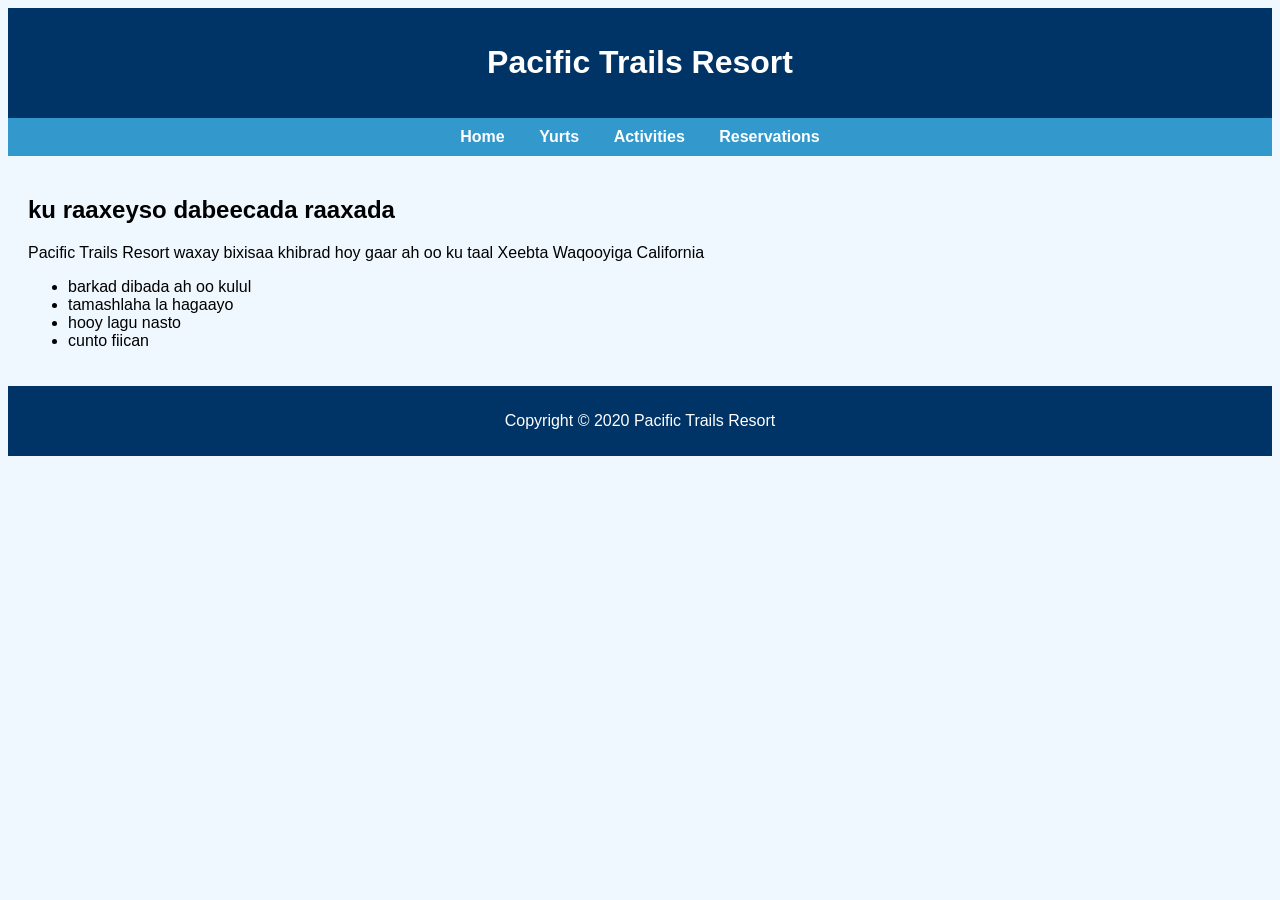
<file: index.html>
<!DOCTYPE html>
<html lang="en">
<head>
<meta charset="UTF-8">
<title>Pacific Trails Resort</title>
<link rel="stylesheet" href="css.css">
</head>

<body>

<header>
    <h1>Pacific Trails Resort</h1>
</header>

<nav>
    <a href="index.html">Home</a>
    <a href="yurts.html">Yurts</a>
    <a href="activities.html">Activities</a>
    <a href="reservations.html">Reservations</a>
</nav>

<main>
    <h2>ku raaxeyso  dabeecada raaxada </h2>
    <p> Pacific Trails Resort waxay bixisaa khibrad hoy gaar ah oo ku taal Xeebta Waqooyiga California</p>

    <ul>
        <li>barkad dibada ah oo kulul </li>
        <li>tamashlaha la hagaayo</li>
        <li>hooy lagu nasto</li>
        <li>cunto fiican</li>
    </ul>
</main>

<footer>
    <p>Copyright © 2020 Pacific Trails Resort</p>
</footer>

</body>
</html>
</file>
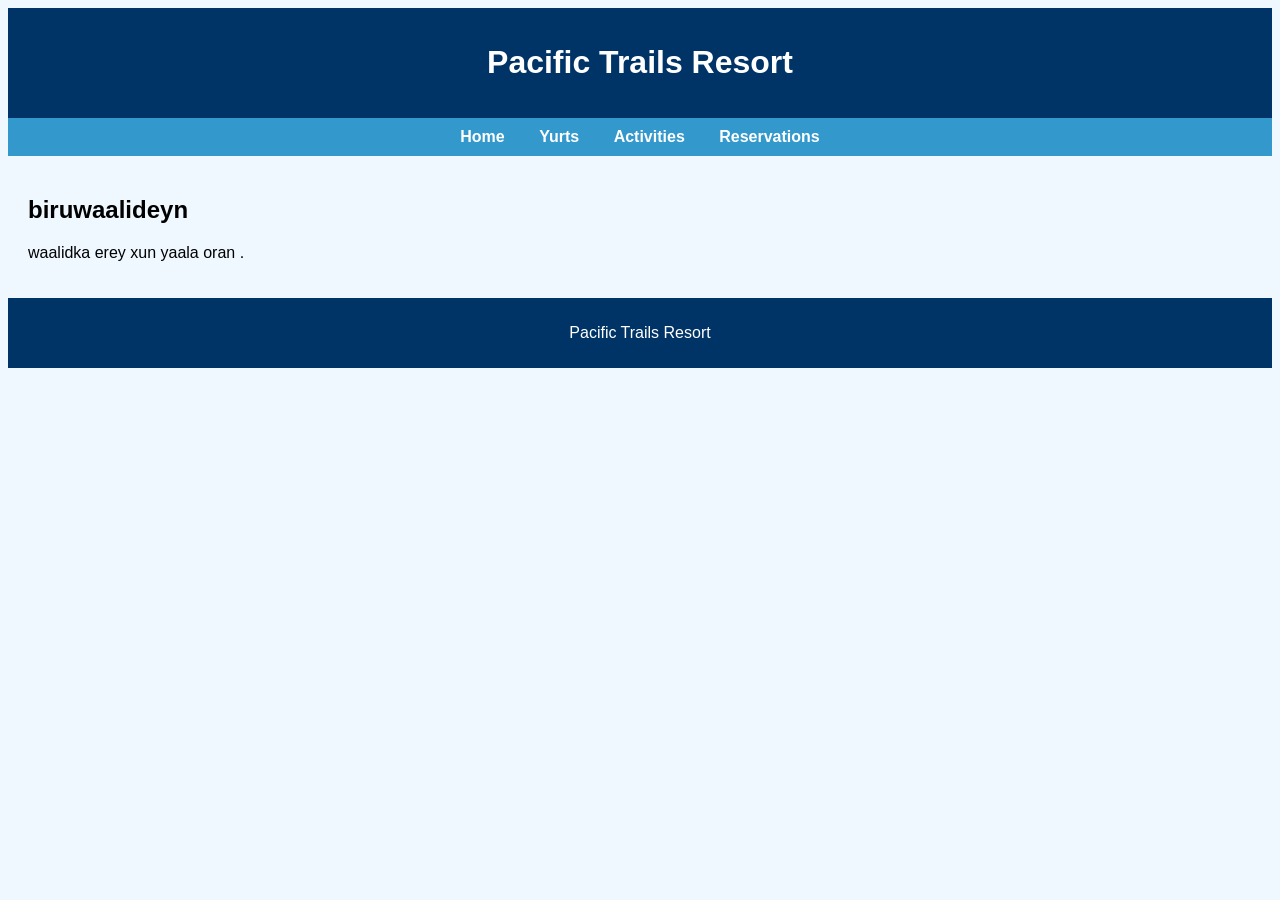
<file: activities.html>
<!DOCTYPE html>
<html lang="en">
<head>
<meta charset="UTF-8">
<title>Activities</title>
<link rel="stylesheet" href="css.css">
</head>

<body>

<header>
    <h1>Pacific Trails Resort</h1>
</header>

<nav>
    <a href="index.html">Home</a>
    <a href="yurts.html">Yurts</a>
    <a href="activities.html">Activities</a>
    <a href="reservations.html">Reservations</a>
</nav>

<main>
    <h2>biruwaalideyn</h2>
    <p>waalidka erey xun yaala oran .</p>
</main>

<footer>
    <p>Pacific Trails Resort</p>
</footer>

</body>
</html>
</file>
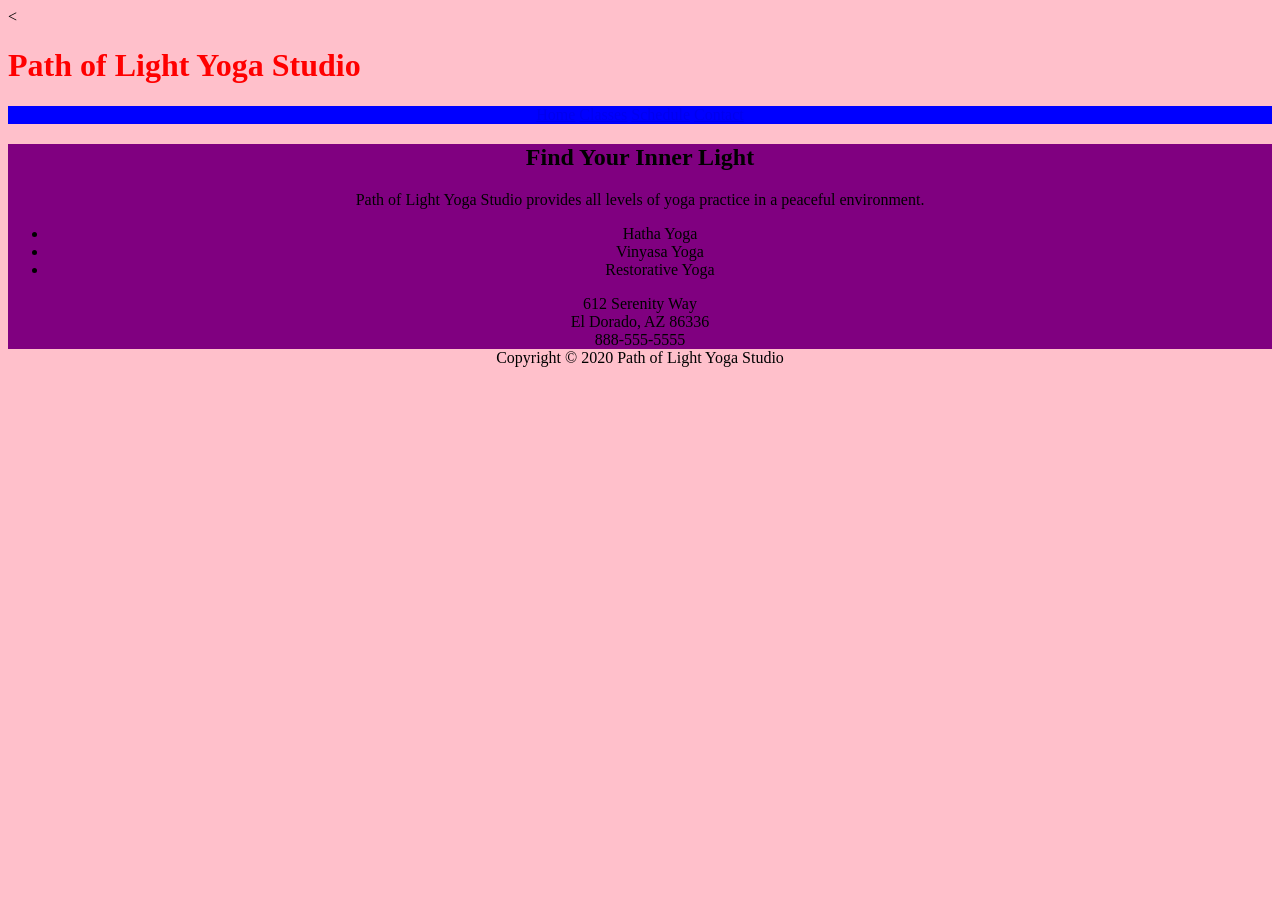
<file: index-1.html>
<!DOCTYPE html>
<html lang="en">
<head>
<meta charset="UTF-8">
<title>Path of Light Yoga Studio</title>
<<style>
  body{ 
    background-color:pink;
    <textarea name="" id="" cols="30" rows="10"></textarea>
  
  }
  main{
    background-color:purple;
    text-align:center;
    pudding:10x
    
    
  }
  nav{
    background-color:blue;
    font-family:white;
    text-align:center;
    pudding:20x
  }
  footer{
    backgroun-color:#8fd3d1;
    text-align:center;
    pudding:10px;
  }
    
    
</style>


</head>

<body>

<header style="color:red;">
<h1>Path of Light Yoga Studio</h1>
</header>

<nav>
<a href="index.html">Home</a>
<a href="classes.html">Classes</a>
<a href="schedule.html">Schedule</a>
<a href="contact.html">Contact</a>
</nav>

<main>

<h2>Find Your Inner Light</h2>

<p>
Path of Light Yoga Studio provides all levels of yoga practice in a peaceful environment.
</p>

<ul>
<li>Hatha Yoga</li>
<li>Vinyasa Yoga</li>
<li>Restorative Yoga</li>
</ul>

<div>
612 Serenity Way<br>
El Dorado, AZ 86336<br>
888-555-5555
</div>

</main>

<footer>
Copyright © 2020 Path of Light Yoga Studio
</footer>

</body>
</html>
</file>
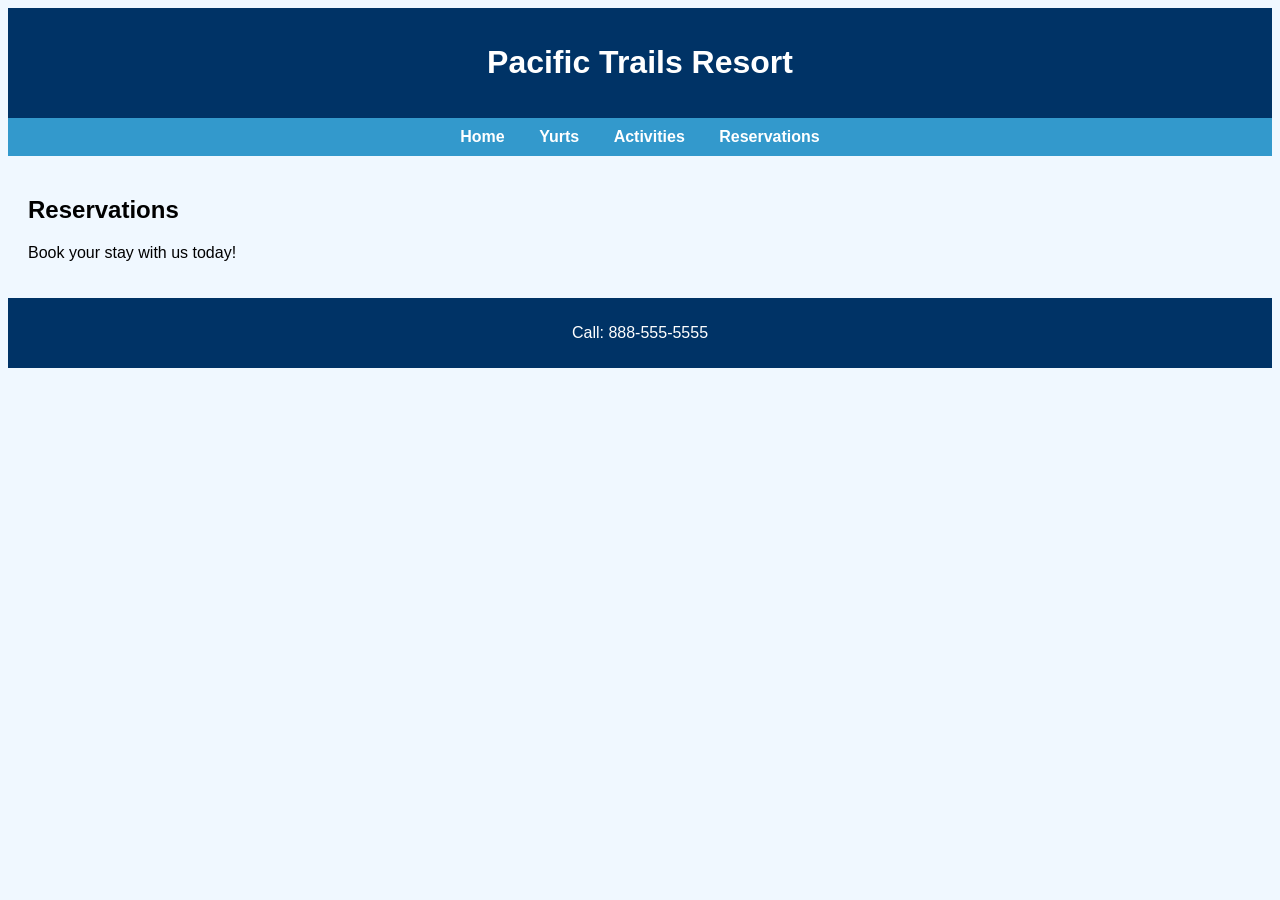
<file: reservation.html>
<!DOCTYPE html>
<html lang="en">
<head>
<meta charset="UTF-8">
<title>Reservations</title>
<link rel="stylesheet" href="css.css">
</head>

<body>

<header>
    <h1>Pacific Trails Resort</h1>
</header>

<nav>
    <a href="index.html">Home</a>
    <a href="yurts.html">Yurts</a>
    <a href="activities.html">Activities</a>
    <a href="reservations.html">Reservations</a>
</nav>

<main>
    <h2>Reservations</h2>
    <p>Book your stay with us today!</p>
</main>

<footer>
    <p>Call: 888-555-5555</p>
</footer>

</body>
</html>
</file>
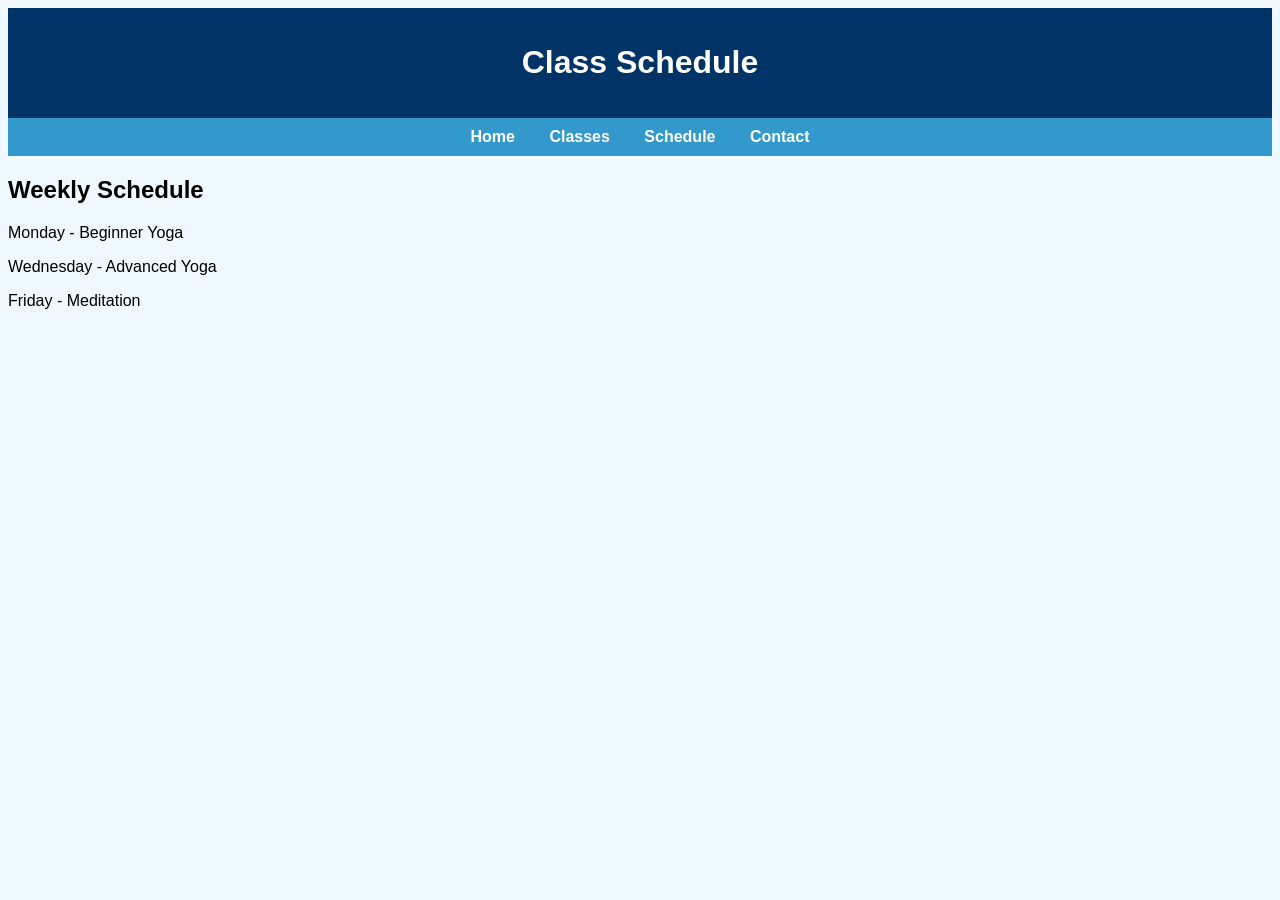
<file: schedule.html>
<!DOCTYPE html>
<html>
<head>
    <title>Schedule</title>
    <link rel="stylesheet" href="css.css">
</head>
<body>

<header>
    <h1>Class Schedule</h1>
</header>

<nav>
    <a href="index.html">Home</a>
    <a href="classes.html">Classes</a>
    <a href="schedule.html">Schedule</a>
    <a href="contact.html">Contact</a>
</nav>

<section>
    <h2>Weekly Schedule</h2>

    <p>Monday - Beginner Yoga</p>
    <p>Wednesday - Advanced Yoga</p>
    <p>Friday - Meditation</p>

</section>

</body>
</html>
</file>
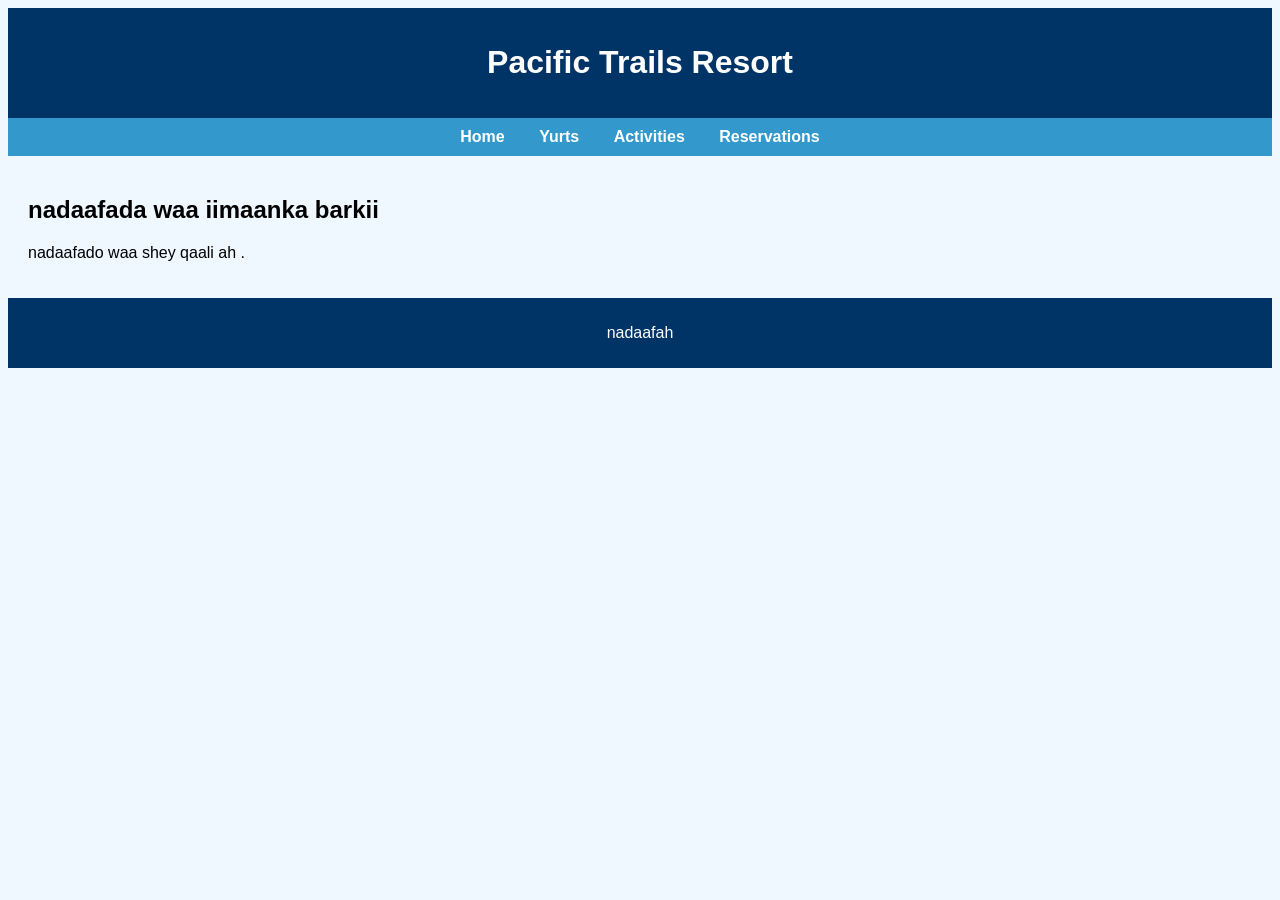
<file: yurts.html>
<!DOCTYPE html>
<html lang="en">
<head>
<meta charset="UTF-8">
<title>Yurts</title>
<link rel="stylesheet" href="css.css">
</head>

<body>

<header>
    <h1>Pacific Trails Resort</h1>
</header>

<nav>
    <a href="index.html">Home</a>
    <a href="yurts.html">Yurts</a>
    <a href="activities.html">Activities</a>
    <a href="reservations.html">Reservations</a>
</nav>

<main>
    <h2>nadaafada waa iimaanka barkii</h2>
    <p>nadaafado waa shey qaali ah .</p>
</main>

<footer>
    <p>nadaafah</p>
</footer>

</body>
</html>
</file>
<file: css.css>
body {
    font-family: Arial, sans-serif;
    background-color: #f0f8ff;
    margin: 10;
}

header {
    background-color: #003366;
    color: white;
    text-align: center;
    padding: 15px;
}

nav {
    background-color: #3399cc;
    text-align: center;
    padding: 10px;
}

nav a {
    color: white;
    margin: 15px;
    text-decoration: none;
    font-weight: bold;
}

nav a:hover {
    color: yellow;
}

main {
    padding: 20px;
}

footer {
    background-color: #003366;
    color: white;
    text-align: center;
    padding: 10px;
}
</file>
